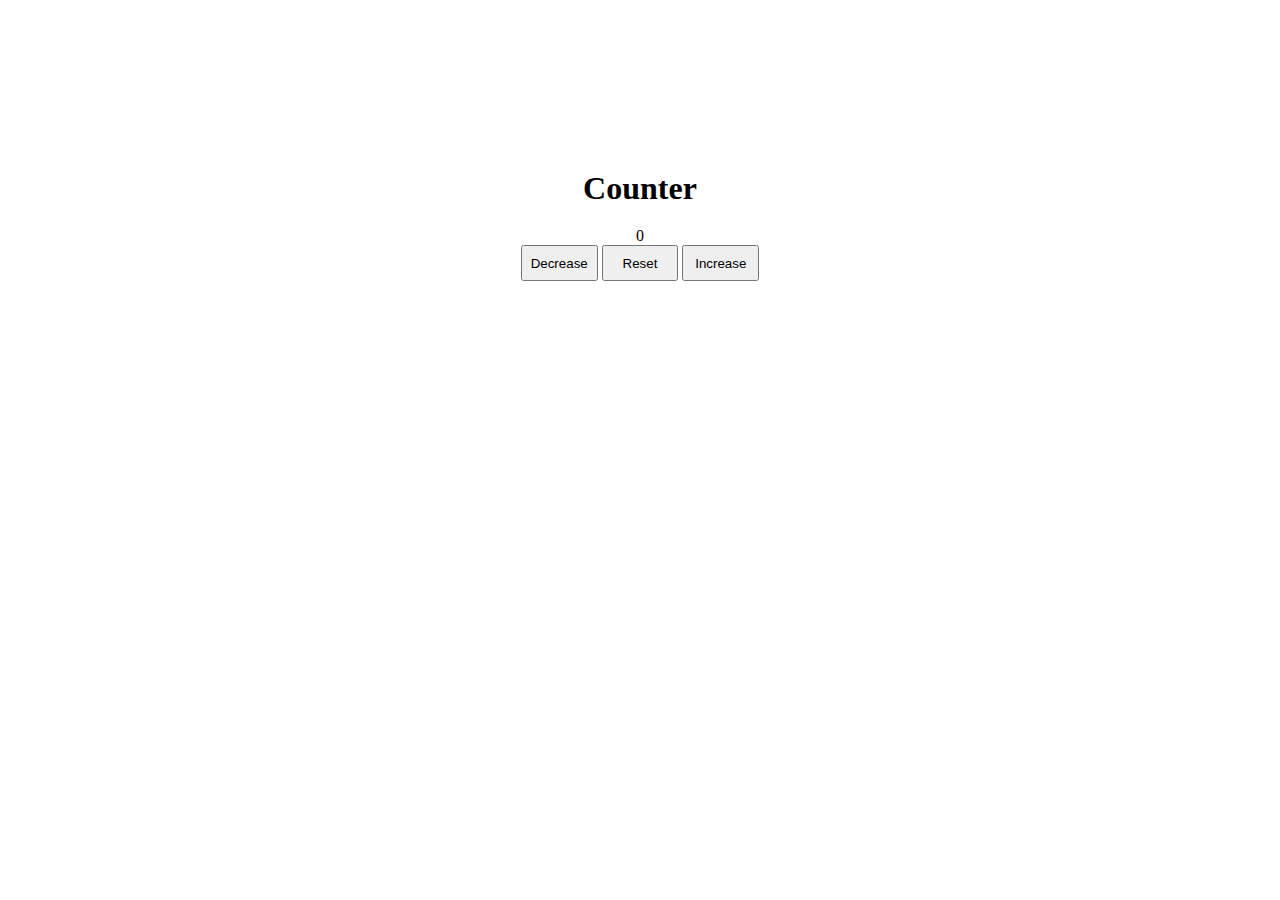
<file: counter/index.html>
<!DOCTYPE html>
<html lang="en">

<head>
    <meta charset="UTF-8">
    <meta name="viewport" content="width=device-width, initial-scale=1.0">
    <title>Counter</title>
    <link rel="stylesheet" href="style.css">
</head>

<body>
    <h1>Counter</h1>
    <p id="display">0</p>
    <button onclick="decrease()">Decrease</button>
    <button onclick="reset()">Reset</button>
    <button onclick="increase()">Increase</button>


    <script>
        var clicks = 0;
        function increase(){
            clicks += 1;
            document.getElementById("display").innerHTML = clicks;
        }

        function decrease(){
            clicks -= 1;
            document.getElementById("display").innerHTML = clicks;
        }

        function reset(){
            clicks = 0;
            document.getElementById("display").innerHTML = clicks;
        }
    </script>
</body>

</html>
</file>
<file: counter/style.css>
*{
    padding: 0%;
    margin: 0%;
    box-sizing: border-box;
}

body{
    padding-top: 150px;
    text-align: center;
    height: 100vh;
    width: 100vw;
}

h1{
    padding: 20px;

}

button{
    height: 4vh;
    width: 6vw;
}
</file>
